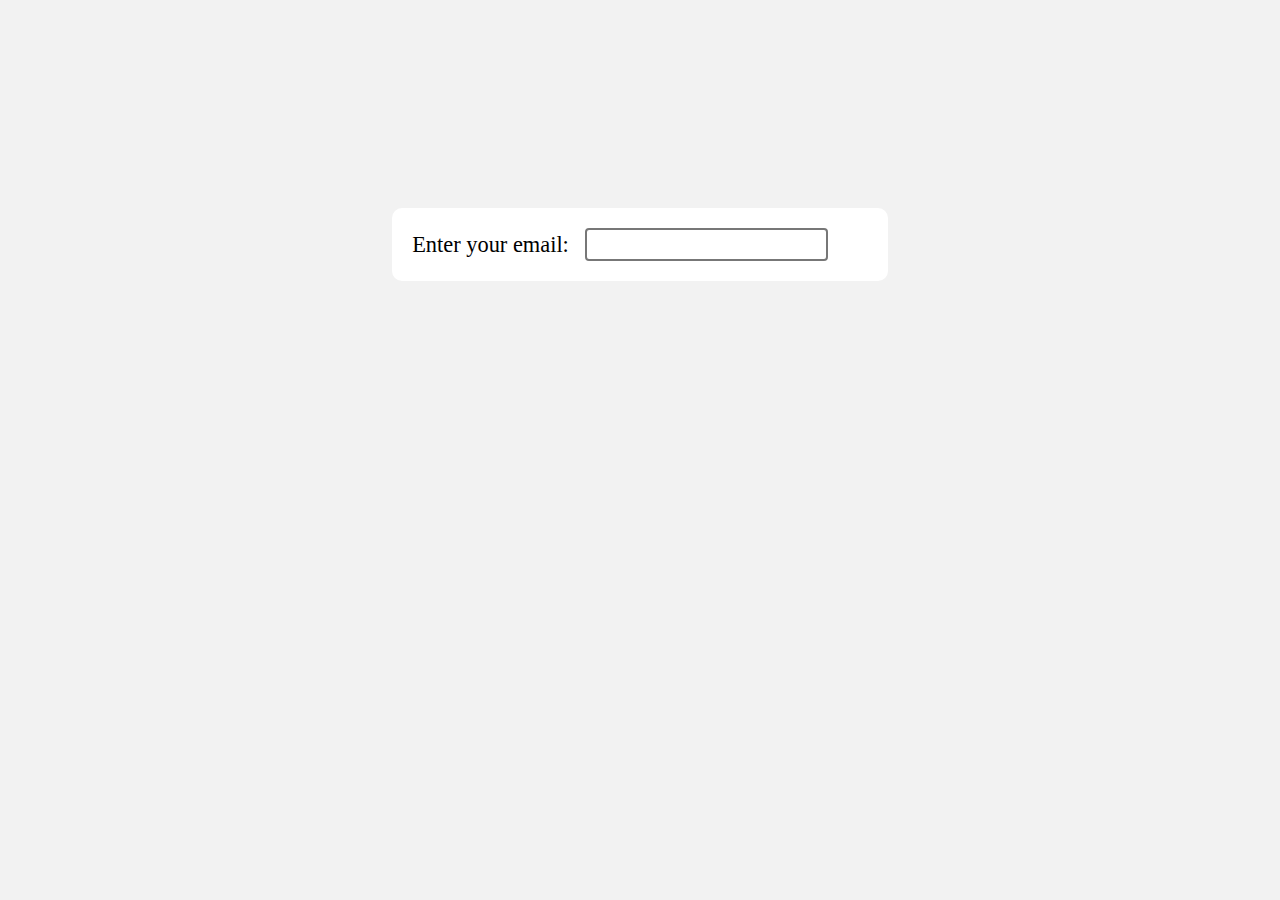
<file: ch_2/index.html>
<html lang="en">
  <head>
    <meta charset="UTF-8" />
    <meta http-equiv="X-UA-Compatible" content="IE=edge" />
    <meta name="viewport" content="width=device-width, initial-scale=1.0" />
    <link
      href="https://fonts.googleapis.com/icon?family=Material+Icons"
      rel="stylesheet"
    />
    <link rel="stylesheet" href="index.css" />
    <title>Email Input Feedback</title>
  </head>
  <body>
    <form>
      <div class="field">
        <label for="email">Enter your email:</label>
        <input type="text" name="email" id="email" />
        <span class="material-icons tick">done</span>
      </div>
    </form>

    <script src="index.js"></script>
  </body>
</html>
</file>
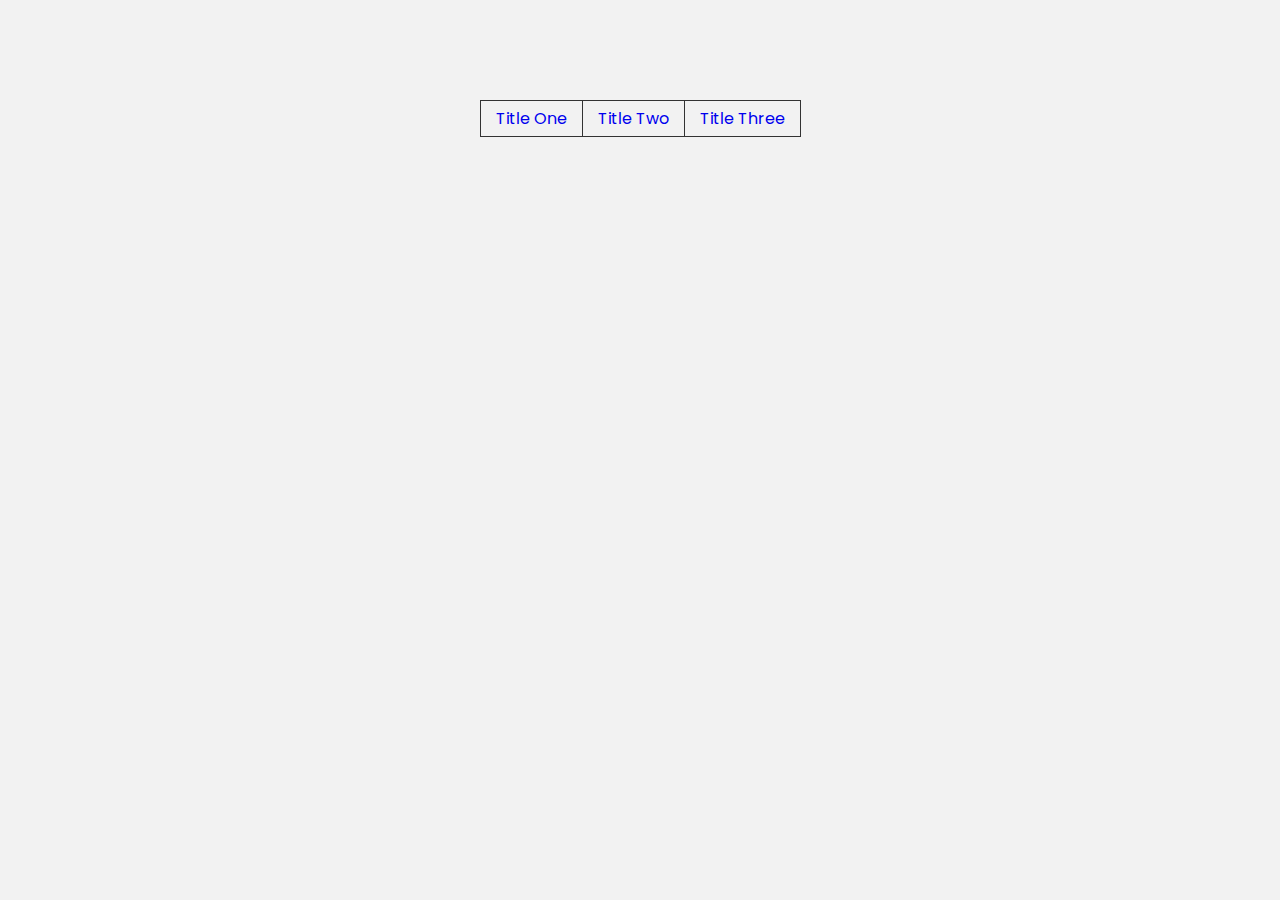
<file: ch_4/index.html>
<html lang="en">
  <head>
    <meta charset="UTF-8" />
    <meta http-equiv="X-UA-Compatible" content="IE=edge" />
    <meta name="viewport" content="width=device-width, initial-scale=1.0" />
    <title>CSS-Only Tabs</title>
    <link rel="stylesheet" href="styles.css" />
  </head>
  <body>
    <div class="tabs">
      <div class="buttons">
        <!-- tab buttons go here -->
        <a href="#one">Title One</a>
        <a href="#two">Title Two</a>
        <a href="#three">Title Three</a>
      </div>

      <div class="panels">
        <div class="one" id="one">
          <h3>Title one</h3>
          <p>
            Lorem, ipsum dolor sit amet consectetur adipisicing elit. Aut id,
            quo accusantium pariatur, quia sunt culpa perspiciatis dolor
            repellat minima voluptatibus nulla possimus fuga impedit modi!
            Repellendus esse nobis cumque.
          </p>
        </div>
        <div class="one" id="two">
          <h3>Title two</h3>
          <p>
            quo accusantium pariatur, quia sunt culpa perspiciatis dolor
            repellat minima voluptatibus nulla possimus fuga impedit modi!
            Repellendus esse nobis cumque.
          </p>
        </div>
        <div class="one" id="three">
          <h3>Title three</h3>
          <p>
            Lorem, ipsum dolor sit amet consectetur repellat minima voluptatibus
            nulla possimus fuga impedit modi! Repellendus esse nobis cumque.
          </p>
        </div>
      </div>
    </div>
  </body>
</html>
</file>
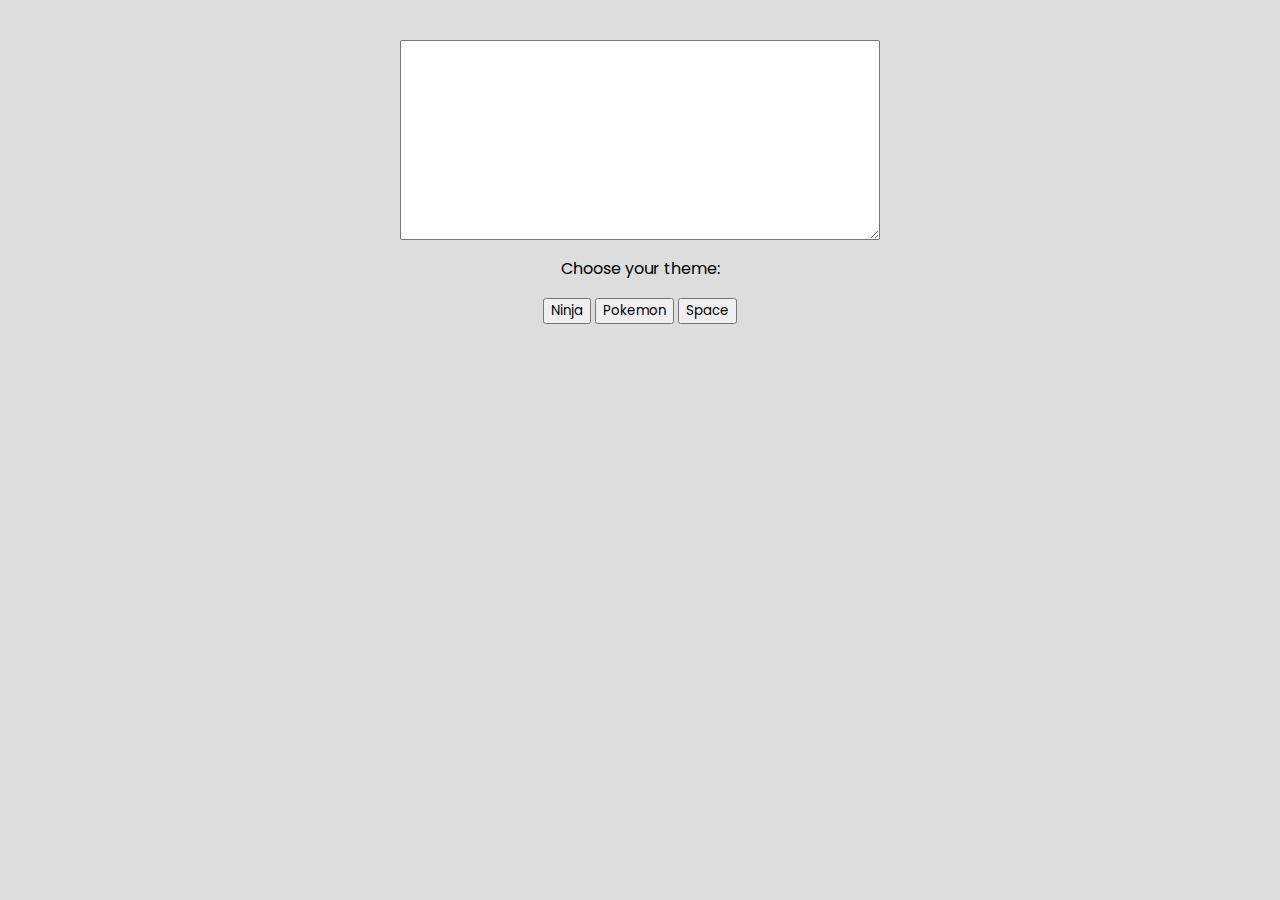
<file: ch_5/index.html>
<html lang="en">
<head>
  <meta charset="UTF-8">
  <meta http-equiv="X-UA-Compatible" content="IE=edge">
  <meta name="viewport" content="width=device-width, initial-scale=1.0">
  <title>Coding Challenges</title>
  <link rel="stylesheet" href="styles.css">
</head>
<body>
  
  <form>
    <textarea></textarea>
    <div class="buttons">
      <p>Choose your theme:</p>
      <button data-flavour="ninja">Ninja</button>
      <button data-flavour="pokemon">Pokemon</button>
      <button data-flavour="space">Space</button>
    </div>
  </form>

  <div class="output"></div>

  <script src="index.js"></script>
</body>
</html>
</file>
<file: ch_2/index.css>
/* base styles */

body {
  background: #f2f2f2;
  text-align: center;
  font-size: 1.4em;
  font-family: Verdana;
}
form {
  background: white;
  margin: 200px auto;
  padding: 20px;
  border-radius: 10px;
  display: inline-block;
}
form .field {
  display: flex;
  align-items: center;
}
form input {
  margin: 0 16px;
  font-size: 0.8em;
  border: 2px solid #777;
  border-radius: 4px;
  padding: 4px;
}

/* solution styles */

.tick {
  opacity: 0;
  transform: translateY(20px);
  transition: 0.3s ease;
}

form .valid .tick {
  opacity: 1;
  transform: translateY(0px);
}
form .valid input {
  border-color: #07cc81;
}
</file>
<file: ch_4/styles.css>
@import url("https://fonts.googleapis.com/css2?family=Poppins:wght@400&family=VT323&display=swap");

:root {
  --primary: #00b29d;
}

body {
  background: #f2f2f2;
  font-family: "Poppins";
}
.tabs {
  width: 600px;
  margin: 100px auto;
}

/* buttons */

.buttons {
  display: flex;
  align-items: center;
  justify-content: center;
  /* gap: 2rem; */
}
.buttons a {
  text-decoration: none;
  border: 1px solid #333;
  padding: 5px 15px;
}
.buttons a:not(:last-child) {
  border-right: none;
}
.buttons a:active {
  background-color: #666;
  color: #fff;
}
/* panels */
.first:hover,
.second:hover,
.third:hover {
  background-color: #00b29d;
}
.first:active {
  background-color: #666;
}
.one,
.two,
.three {
  display: none;
}
.one:target {
  display: block;
}
</file>
<file: ch_5/styles.css>
@import url('https://fonts.googleapis.com/css2?family=Poppins:wght@400&family=VT323&display=swap');

* {
  font-family: "Poppins";
}
body {
  background: #ddd;
  text-align: center;
}

form, .output {
  width: 480px;
  margin: 20px auto;
  padding: 20px;
}
textarea {
  width: 100%;
  height: 200px;
  padding: 10px;
  color: #777;
}
</file>
